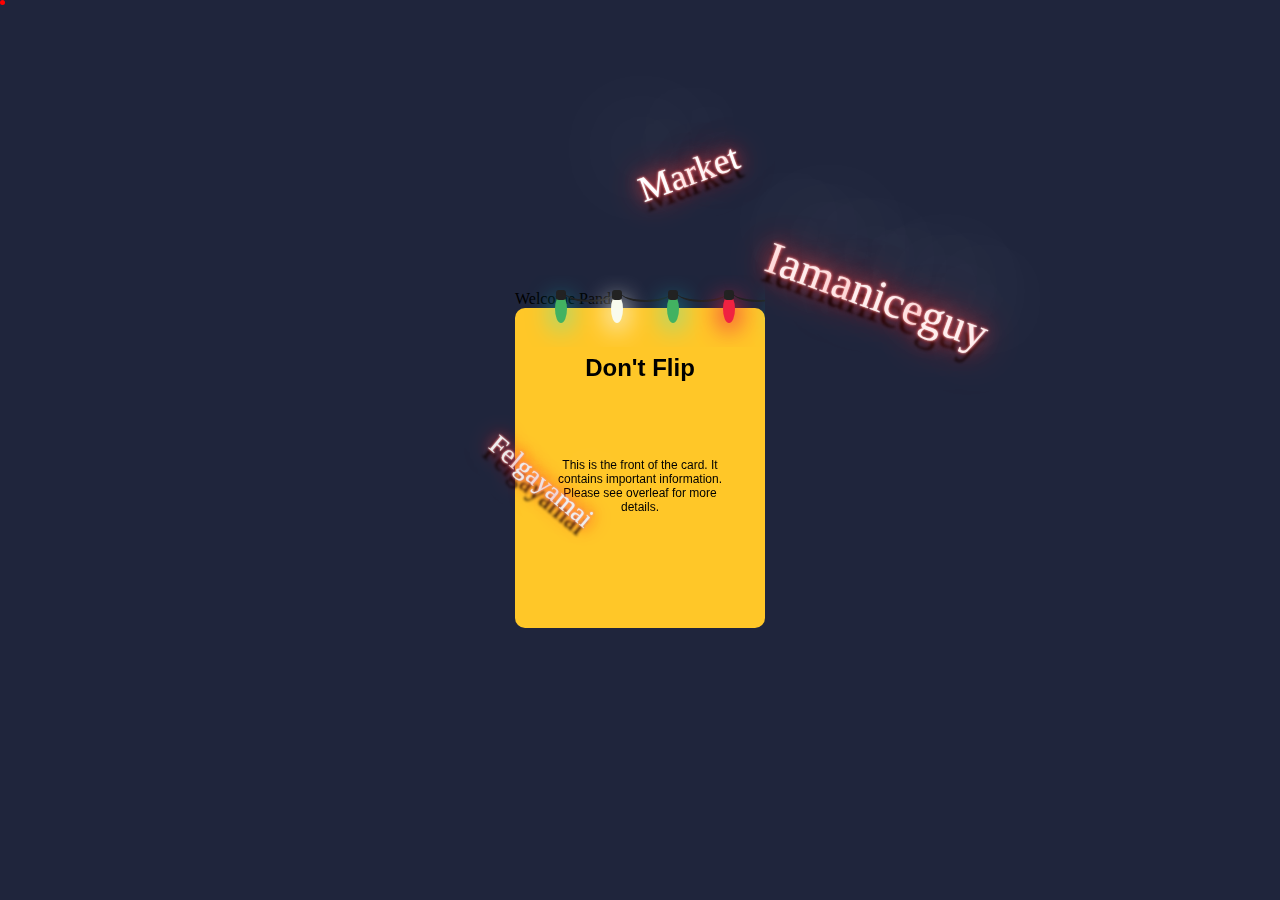
<file: index.html>
<!DOCTYPE html>
<html>
  <head>
    <meta charset="utf-8" name="viewport" content="width=device-width, initial-scale = 1">
    <title>CSS Card Flip</title>
    <link rel="stylesheet" href="https://stackpath.bootstrapcdn.com/bootstrap/4.1.2/css/bootstrap.min.css" integrity="sha384-Smlep5jCw/wG7hdkwQ/Z5nLIefveQRIY9nfy6xoR1uRYBtpZgI6339F5dgvm/e9B" crossorigin="anonymous">
    <link rel="stylesheet" href="css/style.css">

  </head>

  <body>
    <div class="container">

      <div class="row">
        <div class="snow"></div>
 
    </div>

      <div class="row"></div>

      <div class="maincontainer">

      <div class="row"><ul class="strand">
	<!-- <li> tags create the individual christmas lights. we're going to have 43 -->
	<li></li>
  <li></li>
  <li></li>
  <li></li>
  <li></li>
  <li></li>
  <li></li>
  <li></li>
  <li></li>
  <li></li>
  <li></li>
  <li></li>
  <li></li>
  <li></li>
  <li></li>
  <li></li>
  <li></li>
  <li></li>
  <li></li>
  <li></li>
  <li></li>
  <li></li>
  <li></li>
  <li></li>
  <li></li>
  <li></li>
  <li></li>
  <li></li>
  <li></li>
  <li></li>
  <li></li>
  <li></li>
  <li></li>
  <li></li>
  <li></li>
  <li></li>
  <li></li>
  <li></li>
  <li></li>
  <li></li>
  <li></li>
  <li></li>
</ul></div>
      <div class="row"><div id="text">Welcome Panda</div></div>


      <div class="thecard">

        <div class="thefront"><h1>Don't Flip</h1><p>This is the front of the card. It contains important information. Please see overleaf for more details.</p></div>

        <div class="theback"><h1>Don't Click </h1><p>Your use of this site is subject to the terms and conditions governing this and all transactions.</p>
          <button type="button" class="btn btn-warning" onclick="window.location.href='pics.html'" data-toggle="popover" title="Nooooooo" data-trigger="hover">Warning</button>


      </div>
    </div>
  </div>



</div>

    <div class="logo"><b>I<span>am</span>a<span>nice</span>guy</b></div>
    <div class="logo1"><b>Ma<span>r</span>k<span>e</span>t</b></div>
    <div class="logo2"><b>Fel<span>ga</span>y<span>a</span>mai</b></div>


    <script src="https://code.jquery.com/jquery-3.3.1.slim.min.js" integrity="sha384-q8i/X+965DzO0rT7abK41JStQIAqVgRVzpbzo5smXKp4YfRvH+8abtTE1Pi6jizo" crossorigin="anonymous"></script>
    <script src="https://cdnjs.cloudflare.com/ajax/libs/popper.js/1.14.3/umd/popper.min.js" integrity="sha384-ZMP7rVo3mIykV+2+9J3UJ46jBk0WLaUAdn689aCwoqbBJiSnjAK/l8WvCWPIPm49" crossorigin="anonymous"></script>
    <script src="https://stackpath.bootstrapcdn.com/bootstrap/4.1.2/js/bootstrap.min.js" integrity="sha384-o+RDsa0aLu++PJvFqy8fFScvbHFLtbvScb8AjopnFD+iEQ7wo/CG0xlczd+2O/em" crossorigin="anonymous"></script>
  </body>
</html>﻿
</file>
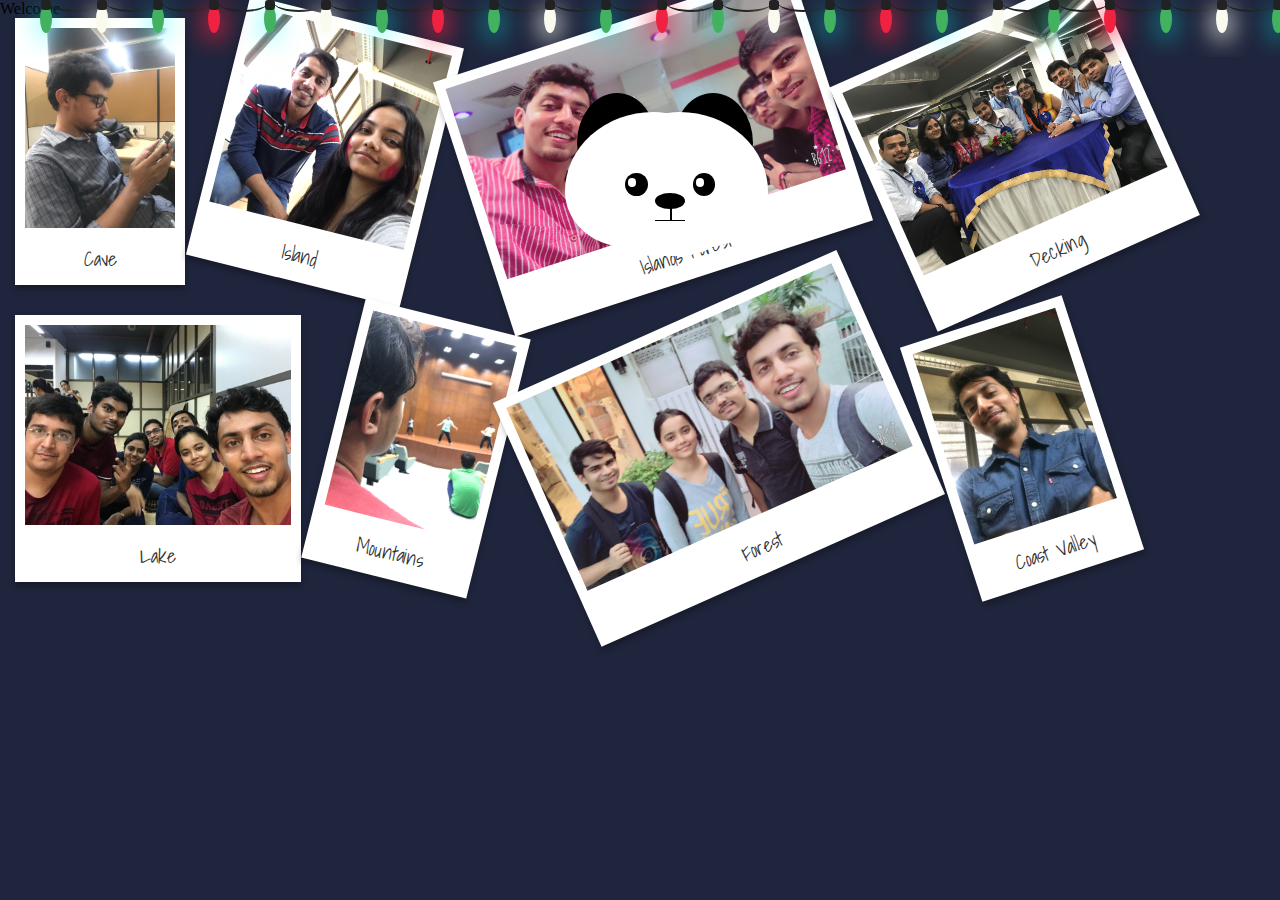
<file: pics.html>
<!DOCTYPE html>
<html lang="en">
<head>
  <meta charset="UTF-8">
  <meta name="viewport" content="width=device-width, initial-scale=1.0">
  <meta http-equiv="X-UA-Compatible" content="ie=edge">
  <title>Document</title>
  <link rel="stylesheet" href="css/style.css">
  <link href="https://fonts.googleapis.com/css?family=Shadows+Into+Light" rel="stylesheet"> 
</head>
<body>
  <div class="polaroid-images">
    <div class="row"><ul class="strand">
<!-- <li> tags create the individual christmas lights. we're going to have 43 -->
<li></li>
<li></li>
<li></li>
<li></li>
<li></li>
<li></li>
<li></li>
<li></li>
<li></li>
<li></li>
<li></li>
<li></li>
<li></li>
<li></li>
<li></li>
<li></li>
<li></li>
<li></li>
<li></li>
<li></li>
<li></li>
<li></li>
<li></li>
<li></li>
<li></li>
<li></li>
<li></li>
<li></li>
<li></li>
<li></li>
<li></li>
<li></li>
<li></li>
<li></li>
<li></li>
<li></li>
<li></li>
<li></li>
<li></li>
<li></li>
<li></li>
<li></li>
</ul></div>
    <div class="row"><div id="text">Welcome</div></div>
<div class= card>    <a href="" title="Cave"><img height="200" src="images/1.jpg" alt="Cave" title="Cave" style="--angle: -5deg; --x: 5%; --y: 15%; --caption: 'Berlin in 2009'" /></a></div>
    <a href="" title="Island"><img height="200" src="images/2.jpg" alt="Island" title="Island" /></a>
    <a href="" title="Islands Forest"><img height="200" src="images/3.JPG" alt="Islands Forest" title="Islands Forest" /></a>
    <a href="" title="Decking"><img height="200" src="images/4.JPG" alt="Decking" title="Decking" /></a>
    <a href="" title="Lake"><img height="200" src="images/5.JPG" alt="Lake" title="Lake" /></a>
    <a href="" title="Mountains"><img height="200" src="images/6.JPG" alt="Mountains" title="Mountains" /></a>
    <a href="" title="Forest"><img height="200" src="images/7.JPG" alt="Forest" title="Forest" /></a>
    <a href="" title="Coast Valley"><img height="200" src="images/17.JPG" alt="Coast Valley" title="Coast Valley" /></a>
</div>

<div class= "row"><div class="penguin">
   
  <div class="penguin-top">
    <div class = "left-ear"></div>
    <div class = "right-ear"></div>
    <div class="right-cheek"></div>
    <div class="bottom-cheek"></div>
    <div class="left-cheek"></div>
<!--       <div class="belly"></div>
 -->
    <div class="right-eye">
      <div class="sparkle"></div>
    </div>
    <div class="left-eye">
      <div class="sparkle"></div>
    </div>
   <!--  <div class="blush-right"></div>
    <div class="blush-left"></div>-->
    <div class="beak-top"></div>
    <div class="mouth"></div>
    <div class = "mouth-left"></div>
    <div class = "mouth-right"></div>
<!--     <div class="beak-bottom"></div>   
 -->  </div>
</div>
</div>

</body>
</html>
</file>
<file: css/style.css>
body{
background: #3C5377;
}

/* THE MAINCONTAINER HOLDS EVERYTHING */
.maincontainer{
  position: absolute;
  width: 250px;
  height: 320px;
  background: none;
  top: 50%;
  left: 50%;
  transform: translate(-50%, -50%);

}

/* THE CARD HOLDS THE FRONT AND BACK FACES */
.thecard{
  position: relative;
  top: 0;
  left: 0;
  width: 100%;
  height: 100%;
  border-radius: 10px;
  transform-style: preserve-3d;
  transition: all 0.8s ease;
}

/* THE PSUEDO CLASS CONTROLS THE FLIP ON MOUSEOVER AND MOUSEOUT */
.thecard:hover{
  transform: rotateY(180deg);
}

/* THE FRONT FACE OF THE CARD, WHICH SHOWS BY DEFAULT */
 .thefront{
  position: absolute;
  top: 0;
  left: 0;
  width: 100%;
  height: 100%;
  border-radius: 10px;
  backface-visibility: hidden;
  overflow: hidden;
  background: #ffc728;
  color: #000;
}

/* THE BACK FACE OF THE CARD, WHICH SHOWS ON MOUSEOVER */
.theback{
  position: absolute;
  top: 0;
  left: 0;
  width: 100%;
  height: 100%;
  border-radius: 10px;
  backface-visibility: hidden;
  overflow: hidden;
  background: #fafafa;
  color: #333;
  text-align: center;
  transform: rotateY(180deg);
}


/*This block (starts here) is merely styling for the flip card, and is NOT an essential part of the flip code */
.thefront h1, .theback h1{
  font-family: 'zilla slab', sans-serif;
  padding: 30px;
  font-weight: bold;
  font-size: 24px;
  text-align: center;
}

.thefront p, .theback p{
  font-family: 'zilla slab', sans-serif;
  padding: 30px;
  font-weight: normal;
  font-size: 12px;
  text-align: center;
}
/*This block (ends here) is merely styling for the flip card, and is NOT an essential part of the flip code */
/*-------------------------------------------------------------------------------Polaroid Styling---------------------------------------------------------------------------------------------------*/
.polaroid-images a
{
  font-family: 'Shadows Into Light', cursive;
    background: white;
    display: inline;
    float: left;
    border-radius: 0px;
    margin: 0 15px 30px;
    padding: 10px 10px 25px;
    text-align: center;
    text-decoration: none;
    -webkit-box-shadow: 0 4px 6px rgba(0, 0, 0, .3);
    -moz-box-shadow: 0 4px 6px rgba(0,0,0,.3);
    box-shadow: 0 4px 6px rgba(0,0,0,.3);
    -webkit-transition: all .15s linear;
    -moz-transition: all .15s linear;
    transition: all .15s linear;
    z-index:0;
        position:relative;
}

.polaroid-images a:after {
    color: #333;
    font-size: 20px;
    content: attr(title);
    position: relative;
    top:15px;
}

.polaroid-images img {
    display: block;
    width: inherit;
}

.polaroid-images a:nth-child(2n)
{
    -webkit-transform: rotate(4deg);
    -moz-transform: rotate(4deg);
    transform: rotate(4deg);
}
.polaroid-images a:nth-child(3n) {
    -webkit-transform: rotate(-24deg);
    -moz-transform: rotate(-24deg);
    transform: rotate(-24deg);
}
.polaroid-images a:nth-child(4n)
{
    -webkit-transform: rotate(14deg);
    -moz-transform: rotate(14deg);
    transform: rotate(14deg);
}
.polaroid-images a:nth-child(5n)
{
    -webkit-transform: rotate(-18deg);
    -moz-transform: rotate(-18deg);
    transform: rotate(-18deg);
}
.polaroid-images a:hover{
    -webkit-transform: rotate(0deg);
    -moz-transform: rotate(0deg);
        transform: rotate(0deg);
    -webkit-transform: scale(1.2);
    -moz-transform: scale(1.2);
        transform: scale(1.2);
    z-index:10;
    -webkit-box-shadow: 0 10px 20px rgba(0, 0, 0, .7);
    -moz-box-shadow: 0 10px 20px rgba(0,0,0,.7);
        box-shadow: 0 10px 20px rgba(0,0,0,.7);
}

/*-----------------------------------------------------------------------------------for blickering lights------------------------------------------------------------------------------------------*/
body{
	background: #1f253c;
}
.strand{
	text-align: center;
	white-space: nowrap;
	overflow: hidden;
	position: absolute;
	z-index: 1;
	margin: -15px 0 0 0;
	padding: 0;
	pointer-events: none;
	width: 100%;
}
.strand li{
	position: relative;
	-webkit-animation-fill-mode: both;
	animation-fill-mode: both;
	-webkit-animation-iteration-count: infinite;
	animation-interation-count: infinite;
	list-style: none;
	margin: 0;
	padding: 0;
	display: block;
	width: 12px;
	height: 28px;
	border-radius: 50%;
	margin: 20px;
	display: inline-block;
	background:#f02241;
	box-shadow: 0px 4.66667px 24px 3px #f02241;
	-webkit-animation-name: flash-1;
	animation-name: flash-1;
	-webkit-animation-duration: 2s;
	animation-duration: 2s;
}
.strand li:nth-child(2n+1){
	background: #42b261;
	box-shadow: 0px 4.66667px 24px 3px rgba(0, 255, 255, 0.5);
	-webkit-animation-name: flash-2;
	animation-name: flash-2;
	-webkit-animation-duration: 0.4s;
	animation-duration: 0.4s;
}
.strand li:nth-child(4n+2){
	background: #f9fbee;
	box-shadow: 0px 4.66667px 24px 3px #f9fbee;
	-webkit-animation-name: flash-3;
	animation-name: flash-3;
	-webkit-animation-duration: 1.1s;
	animation-duration: 1.1s;
}
.strand li:nth-child(odd){
	-webkit-animation-duration: 1.8s;
	animation-duration: 1.8s;
}
.strand li:nth-child(3n+1){
	-webkit-animation: 1.4s;
	animation-duration: 1.4s;
}
.strand li:before{
	content: "";
	position: absolute;
	background: #222;
	width: 10px;
	height: 9.33333px;
	border-radius: 3px;
	top: -4.66667px;
	left: 1px;
}
.strand li:after{
	content: "";
	top: -14px;
	left: 9px;
	position: absolute;
	width: 52px;
	height: 18.66667px;
	border-bottom: solid #222 2px;
	border-radius: 50%;
}
.strand li:last-child:after{
	content: none;
}
.strand li:first-child{
	margin-left: 40px;
}
@-webkit-keyframes flash-1{
	0%, 100%{
		background: #f02241;
		box-shadow: 0px 4.66667px 24px 3px #f02241;
	}
	50%{
		background: rgba(240, 34, 65, 0.4);
		box-shadow: 0px 4.66667px 24px 3px rgba(240, 35, 65, .02);
	}
}
@keyframes flash-1{
	0%,
  100% {
    background: #f02241;
    box-shadow: 0px 4.66667px 24px 3px #f02241;
  }
  50% {
    background: rgba(240, 34, 65, 0.4);
    box-shadow: 0px 4.66667px 24px 3px rgba(240, 35, 65, 0.2);
  }
}
@-webkit-keyframes flash-2{
	0,
	100%{
		background: #42b261;
		box-shadow: 0px 4.66667px 24px 3px #42b261;
	}
	50%{
		background: rgba(66, 178, 97, 0.4);
		box-shadow: 0px 4.6667px 24px 3px rgba(66, 178, 97, 0.2);
	}
}
@keyframes flash-2{
	0%,
  100% {
    background: #42b261;
    box-shadow: 0px 4.66667px 24px 3px #42b261;
  }
  50% {
    background: rgba(66, 178, 97, 0.4);
    box-shadow: 0px 4.66667px 24px 3px rgba(66, 178, 97, 0.2);
  }
}
@-webkit-keyframes flash-3{
	0%,
	100%{
		background: #f9fbee;
		box-shadow: 0px 4.6667px 24px 3px #f9fbee;
	}
	50%{
		background: rgba(249, 251, 238, .4);
		box-shadow: 0px 4.66667px 24px 3px rgba(249, 251, 238, .2);
	}
	@keyframes flash-3{
		0%,
  100% {
    background: #F9FBEE;
    box-shadow: 0px 4.66667px 24px 3px #F9FBEE;
  }
  50% {
    background: rgba(249, 251, 238, 0.4);
    box-shadow: 0px 4.66667px 24px 3px rgba(249, 251, 238, 0.2);
  }
	}
}

/*------------------------------------------------------------------------------Making Snow Fall--------------------------------------------------------------------------------------------*/
.snow {width: 5px;
   height: 5px;
   border-radius: 100%;
   background: red;
   position: relative;
   -webkit-animation: mymove 15s;  /* Safari 4.0 - 8.0 */
   -webkit-animation-fill-mode: forwards; /* Safari 4.0 - 8.0 */
   -webkit-animation-iteration-count: infinite;

   animation: mymove 15s;
   animation-fill-mode: forwards;
   animation-iteration-count: infinite;
   
}

/* Safari 4.0 - 8.0 */
@-webkit-keyframes mymove {
   from {top: 0px;left:50%;transform: rotate(45deg);}
   to {top: 300px;left:50%; background-color: blue;transform: transform: rotate(45deg);}
}

@keyframes mymove {
   from {top: 0px;left:50%;transform: rotate(45deg);}
   to {top: 300px;left:50%; background-color: blue;transform: rotate(45deg);}
 }

 /*```````````````````````````````````````````````````````````````````````````Neon Text Lights``````````````````````````````````````````````````````````````````````````````````````````````````*/
 @import url(//fonts.googleapis.com/css?family=Vibur);
html,body{
  height:50%
}
body {
  background-size:cover;
  margin:0
}
.logo {
    /* text-align: center; */
    width: 0%;
    /* height: 250px; */
    margin: auto;
    position: relative;
    top: 100%;
    left: 10%;
    right: 0;
    bottom: 0;
    -ms-transform: rotate(20deg);
    -webkit-transform: rotate(20deg);
    transform: rotate(20deg);
}
.logo b{
  font: 50 5vh "Vibur";
  color: #fee;
  text-shadow: 0 -40px 100px, 0 0 2px, 0 0 1em #f54444, 0 0 0.5em #ff4444, 0 0 0.1em #ff4444, 0 10px 3px #000;

}
.logo b span{
  animation: blink linear infinite 2s;

}
.logo1 {
    /* text-align: center; */
    width: 0%;
    /* height: 250px; */
    margin: auto;
    position: relative;
    top: 50%;
    left: 0%;
    right: 0;
    bottom: 0;
    -ms-transform: rotate(-20deg);
    -webkit-transform: rotate(-20deg);
    transform: rotate(-20deg);
}
.logo1 b{
  font: 50 4vh "Vibur";
  color: #fff;
  text-shadow: 0 -40px 100px, 0 0 2px, 0 0 1em #ff4445, 0 0 0.5em #ff4444, 0 0 0.1em #ff4444, 0 10px 3px #000;

}
.logo1 b span{
  animation: blink linear infinite 4s;

}
.logo2 {
    /* text-align: center; */
    width: 30%;
    /* height: 250px; */
    margin: auto;
    position: relative;
    top: 200%;
    left: 0%;
    right: 0%;
    bottom: 0;
    -ms-transform: rotate(40deg);
    -webkit-transform: rotate(40deg);
    transform: rotate(40deg);
}
.logo2 b{
  font: 50 3vh "Vibur";
  color: #eee;
  text-shadow: 0 -40px 100px, 0 0 2px, 0 0 1em #ff4444, 0 0 0.5em #ff4444, 0 0 0.1em #ff4444, 0 10px 3px #000;

}
.logo2 b span{
  animation: blink linear infinite 3s;

}
@keyframes blink {
  78% {
    color: inherit;
    text-shadow: inherit;
  }
  79%{
     color: #339;
  }
  80% {

    text-shadow: none;
  }
  81% {
    color: inherit;
    text-shadow: inherit;
  }
  82% {
    color: #333;
    text-shadow: none;
  }
  83% {
    color: inherit;
    text-shadow: inherit;
  }
  92% {
    color: #333;
    text-shadow: none;
  }
  92.5% {
    color: inherit;
    text-shadow: inherit;
  }
}
@keyframes blink1 {
  78% {
    color: inherit;
    text-shadow: inherit;
  }
  79%{
     color: #339;
  }
  80% {

    text-shadow: none;
  }
  81% {
    color: inherit;
    text-shadow: inherit;
  }
  82% {
    color: #333;
    text-shadow: none;
  }
  83% {
    color: inherit;
    text-shadow: inherit;
  }
  92% {
    color: #333;
    text-shadow: none;
  }
  92.5% {
    color: inherit;
    text-shadow: inherit;
  }
}
@keyframes blink2 {
  78% {
    color: inherit;
    text-shadow: inherit;
  }
  79%{
     color: #339;
  }
  80% {

    text-shadow: none;
  }
  81% {
    color: inherit;
    text-shadow: inherit;
  }
  82% {
    color: #777;
    text-shadow: none;
  }
  83% {
    color: inherit;
    text-shadow: inherit;
  }
  92% {
    color: #999;
    text-shadow: none;
  }
  92.5% {
    color: inherit;
    text-shadow: inherit;
  }
}

/*********************Panda interface*************************************************************************
<style>
  :root {

    /* add code below */

    /* add code above */
  }

  body {
    background: var(--penguin-belly);
  }

  .penguin {
    --penguin-skin: black;
    --penguin-beak: black;
    position: relative;
    margin: auto;
    display: block;
    margin-top: 5%;
    width: 300px;
    height: 300px;
  }

  .right-cheek {
    top: 0%;
    left: 35%;
    background: var(--penguin-belly, white);
    width: 150px;
    height: 135px;
    border-radius: 70% 100% 70% 80%;
  }

.bottom-cheek {
    top: 7%;
    left: 17%;
    background: var(--penguin-belly, white);
    width: 150px;
    height: 135px;
    border-radius: 70% 100% 70% 80%;
  }

  .left-cheek {
    top: 0%;
    left: 0%;
    background: var(--penguin-belly, white);
    width: 150px;
    height: 135px;
    border-radius: 100% 70% 50% 70%;
  }


  .right-ear {
    bottom: 40%;
      /* top: 0%; */
      left: 8%;
      background: var(--penguin-belly, black);
      width: 80px;
      height: 100px;
      border-radius: 100% 100% 100% 100%;
  }



  .left-ear {
    bottom: 40%;
      /* top: 0%; */
      left: 72%;
      background: var(--penguin-belly, black);
      width: 80px;
      height: 100px;
      border-radius: 100% 100% 100% 100%;
  }

  .belly {
    top: 60%;
    left: 20%;
    background: var(--penguin-belly, white);
    width: 95%;
    height: 100%;
    border-radius: 100% 100% 100% 100%;
  }

  .penguin-top {
    top: 10%;
    left: 25%;
/*    background: var(--penguin-skin, gray);
*/    width: 50%;
    height: 45%;
    border-radius: 70% 70% 70% 70%;
  }

  .penguin-bottom {
    top: 40%;
    left: 32.5%;
    background: var(--penguin-skin, gray);
    width: 53%;
    height: 45%;
    border-radius: 70% 70% 100% 100%;
}

  .right-hand {
    top: 0%;
    left: -5%;
    background: var(--penguin-skin, gray);
    width: 30%;
    height: 70%;
    border-radius: 30% 30% 120% 70%;
    transform: rotate(45deg);
    z-index: -1;
  }

  .left-hand {
    top: 0%;
    left: 75%;
    background: var(--penguin-skin, gray);
    width: 30%;
    height: 70%;
    border-radius: 30% 30% 70% 120%;
    transform: rotate(-45deg);
    z-index: -1;
  }

  .right-feet {
    top: 85%;
    left: 60%;
    background: var(--penguin-beak, orange);
    width: 15%;
    height: 30%;
    border-radius: 50% 50% 50% 50%;
    transform: rotate(-80deg);
    z-index: -2222;
  }

  .left-feet {
    top: 85%;
    left: 25%;
    background: var(--penguin-beak, orange);
    width: 15%;
    height: 30%;
    border-radius: 50% 50% 50% 50%;
    transform: rotate(80deg);
    z-index: -2222;
  }

  .right-eye {
    top: 45%;
    left: 85%;
    background: black;
    width: 15%;
    height: 17%;
    border-radius: 50%;
  }

  .left-eye {
    top: 45%;
    left: 40%;
    background: black;
    width: 15%;
    height: 17%;
    border-radius: 50%;
  }

  .sparkle {
    top: 25%;
    left: 15%;
    background: white;
    width: 35%;
    height: 35%;
    border-radius: 50%;
     position: relative;
    -webkit-animation-name: example; /* Safari 4.0 - 8.0 */
    -webkit-animation-duration: 4s; /* Safari 4.0 - 8.0 */
    -webkit-animation-iteration-count: infinite;
    animation-name: example;
    animation-duration: 4s;
    animation-iteration-count: infinite;

  }

  .blush-right {
    top: 65%;
    left: 15%;
    background: pink;
    width: 15%;
    height: 10%;
    border-radius: 50%;
  }

  .blush-left {
    top: 65%;
    left: 70%;
    background: pink;
    width: 15%;
    height: 10%;
    border-radius: 50%;
  }

  .beak-top {
    top: 60%;
    left: 60%;
    background: var(--penguin-beak, black);
    width: 20%;
    height: 12%;
    border-radius: 50%;
  }

  .beak-bottom {
    top: 65%;
    left: 42%;
    background: var(--penguin-beak, orange);
    width: 16%;
    height: 10%;
    border-radius: 50%;
  }

 .mouth {
    top: 70%;
    left: 70%;
    background: var(--penguin-beak, orange);
    width: 1%;
    height: 10%;
    border-radius: 0%;
  }
  .mouth-left {
    top: 80%;
    left: 60%;
    background: var(--penguin-beak, orange);
    width: 10%;
    height: 1%;
    border-radius: 0%;
  }
  .mouth-right {
    top: 80%;
    left: 70%;
    background: var(--penguin-beak, orange);
    width: 10%;
    height: 1%;
    border-radius: 0%;
  }
  .penguin * {
    position: absolute;
  }



/* Safari 4.0 - 8.0 */
@-webkit-keyframes example {
     0%   { left:0px; top:0px; }
    25%  {left:10px; top:0px;}
    50%  { left:10px; top:10px;}
    75%  {left:0px; top:10px;}
    100% { left:0px; top:0px;}
}

/* Standard syntax */
@keyframes example {
    0%   { left:0px; top:0px; }
    25%  {left:10px; top:0px;}
    50%  { left:10px; top:10px;}
    75%  {left:0px; top:10px;}
    100% { left:0px; top:0px;}
}
</file>
